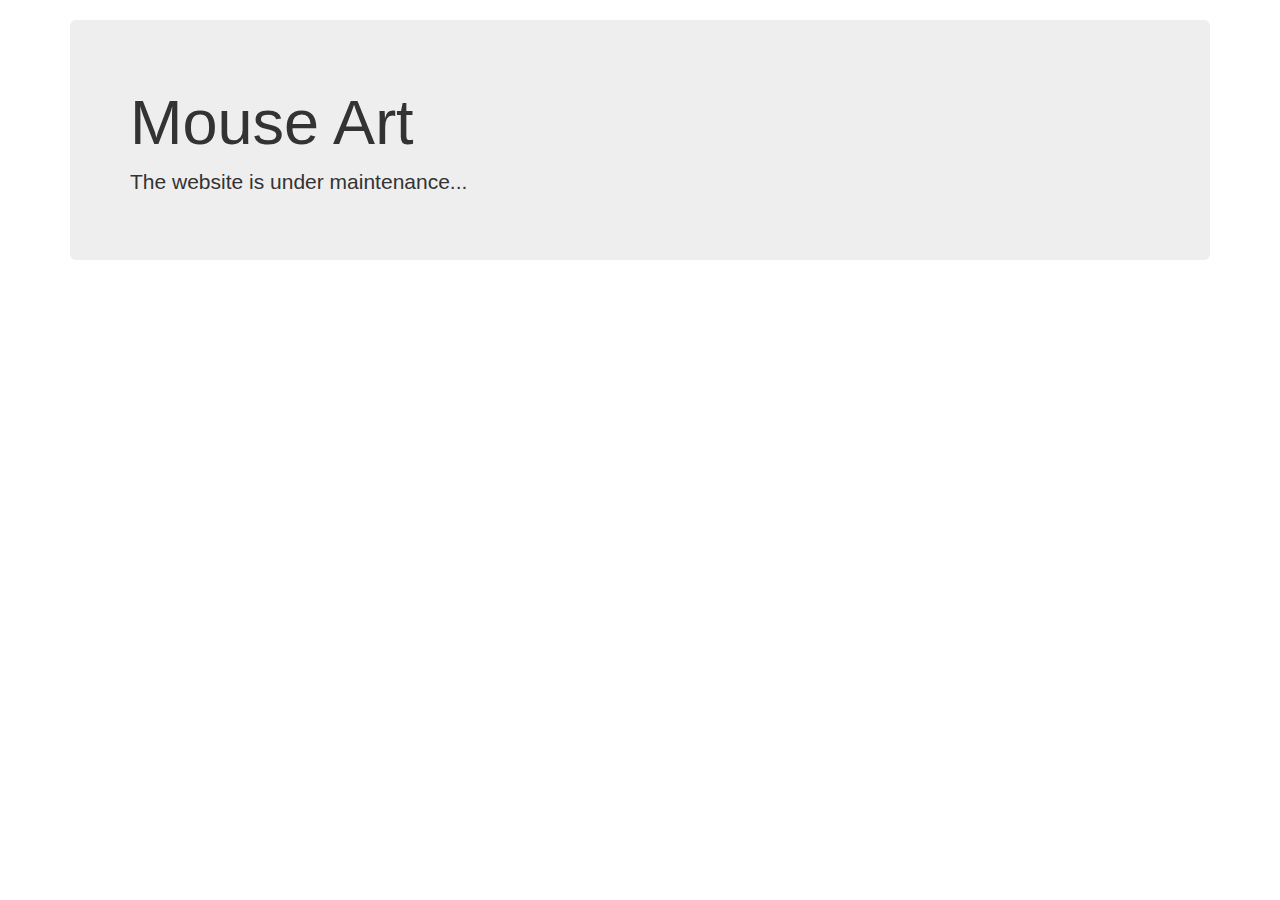
<file: index.html>
<!DOCTYPE html>
<html>
<head lang="en">
    <meta charset="UTF-8">
    <title>Mouse Art</title>
    <link href="css/bootstrap.min.css" rel="stylesheet">
</head>
<body>
<br>
<div class="container">
    <div class="jumbotron">
        <h1>Mouse Art</h1>
        <p class="lead">The website is under maintenance...</p>
    </div>
</div>
</body>
</html>
</file>
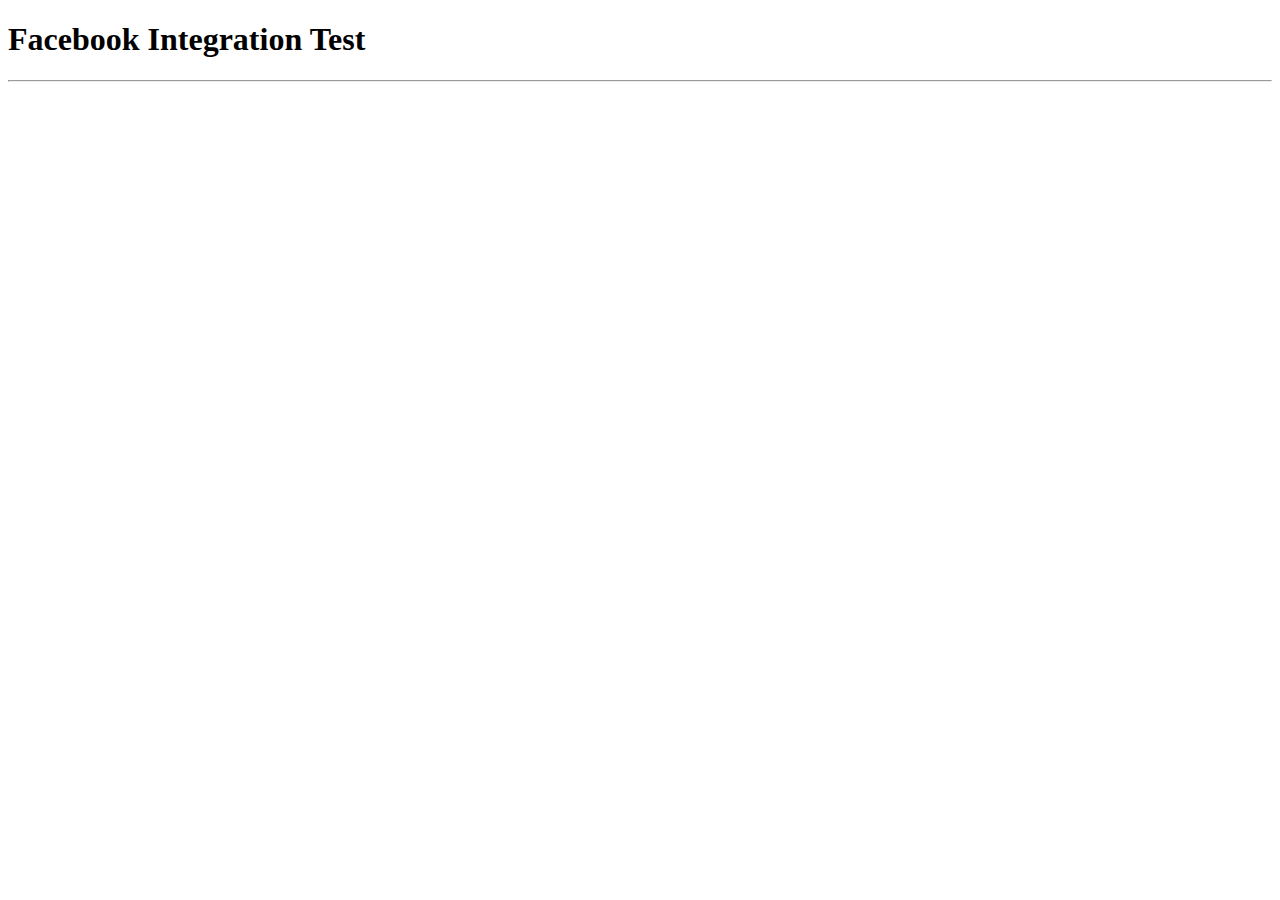
<file: experiment/fb8/index.html>
<!DOCTYPE html>
<html>
<head lang="en">
    <meta charset="UTF-8">
    <title>Facebook Integration Test</title>
</head>
<body>
<script>
    window.fbAsyncInit = function() {
        FB.init({
            appId      : '1086609404691415',
            xfbml      : true,
            version    : 'v2.4'
        });
    };

    (function(d, s, id){
        var js, fjs = d.getElementsByTagName(s)[0];
        if (d.getElementById(id)) {return;}
        js = d.createElement(s); js.id = id;
        js.src = "//connect.facebook.net/en_US/sdk.js";
        fjs.parentNode.insertBefore(js, fjs);
    }(document, 'script', 'facebook-jssdk'));
</script>

<h1>Facebook Integration Test</h1>
<div
        class="fb-like"
        data-share="false"
        data-width="450"
        data-show-faces="true">
</div>
<hr>

</body>
</html>
</file>
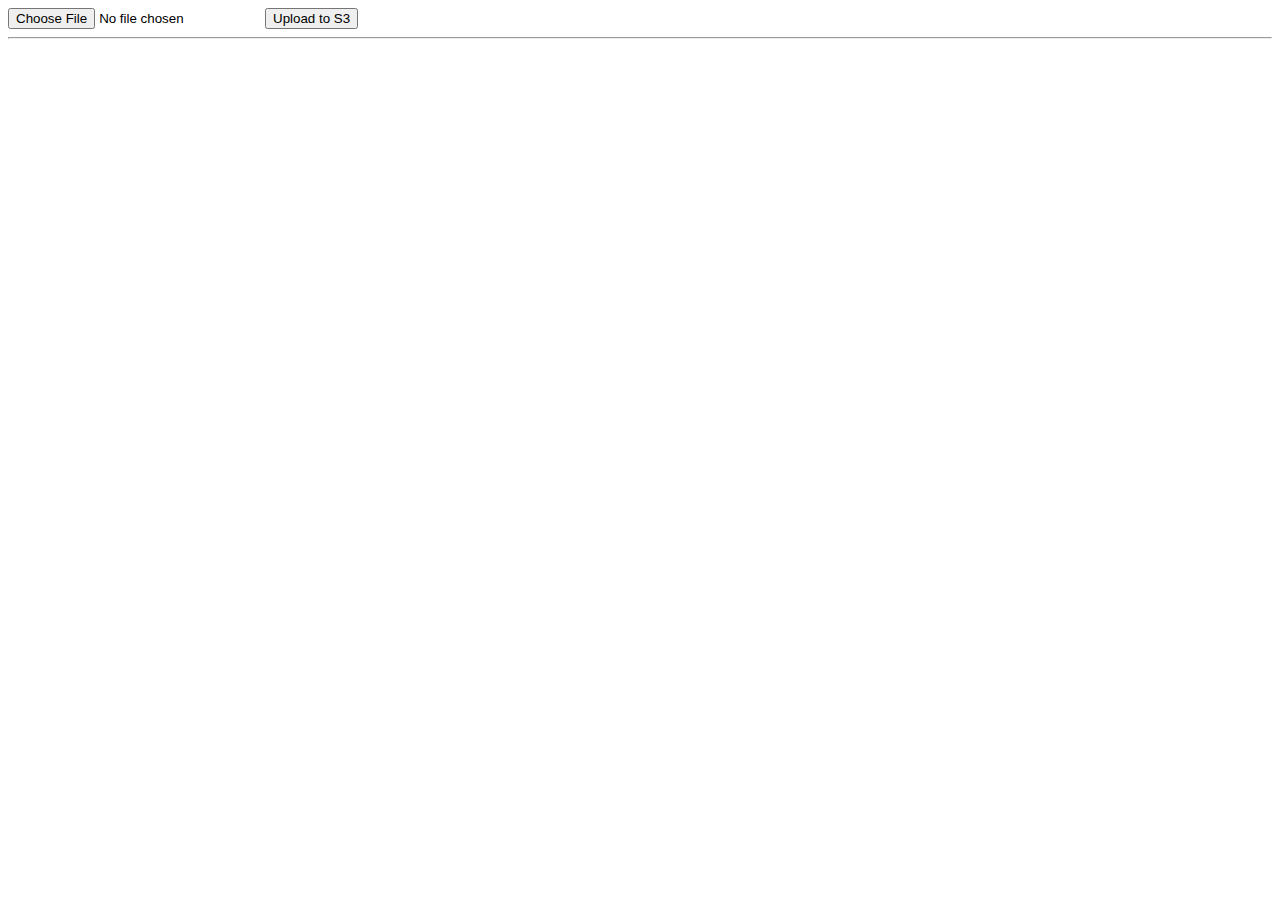
<file: experiment/fb8/s3.html>
<!DOCTYPE html>

<html>

<head>

    <title>AWS SDK for JavaScript - Sample Application</title>

    <script src="https://sdk.amazonaws.com/js/aws-sdk-2.1.12.min.js"></script>

</head>

<body>

<input type="file" id="file-chooser"/>

<button id="upload-button" style="">Upload to S3</button>

<div id="results"></div>

<div id="fb-root"></div>

<hr>
<div id="status">
</div>

<script type="text/javascript">

    // This is called with the results from from FB.getLoginStatus().
    function statusChangeCallback(response) {
        console.log('statusChangeCallback');
        console.log(response);
        // The response object is returned with a status field that lets the
        // app know the current login status of the person.
        // Full docs on the response object can be found in the documentation
        // for FB.getLoginStatus().
        if (response.status === 'connected') {
            // Logged into your app and Facebook.
            testAPI();

            // code moved here since FB.login has apparently no effect!
            console.log("configure bucket...");
            bucket.config.credentials = new AWS.WebIdentityCredentials({
                ProviderId: 'graph.facebook.com',
                RoleArn: roleArn,
                WebIdentityToken: response.authResponse.accessToken
            });

            fbUserId = response.authResponse.userID;
            console.log("SHOW BUTTON NOW (in statusChangeCallback)");
            button.style.display = 'block';

        } else if (response.status === 'not_authorized') {
            // The person is logged into Facebook, but not your app.
            document.getElementById('status').innerHTML = 'Please log ' +
            'into this app.';
        } else {
            // The person is not logged into Facebook, so we're not sure if
            // they are logged into this app or not.
            document.getElementById('status').innerHTML = 'Please log ' +
            'into Facebook.';
        }
    }

    // Here we run a very simple test of the Graph API after login is
    // successful.  See statusChangeCallback() for when this call is made.
    function testAPI() {
        console.log('Welcome!  Fetching your information.... ');
        FB.api('/me', function(response) {
            console.log('Successful login for: ' + response.name);
            document.getElementById('status').innerHTML =
                    'Thanks for logging in, ' + response.name + '!';

        });
    }

    var appId = '1086609404691415';
    var roleArn = 'arn:aws:iam::951591883841:role/fbtest-role';
    var bucketName = 'mouseart-test';
    AWS.config.region = 's3-eu-west-1';

    var fbUserId;

    var bucket = new AWS.S3({
        params: {
            Bucket: bucketName
        }
    });

    var fileChooser = document.getElementById('file-chooser');
    var button = document.getElementById('upload-button');
    var results = document.getElementById('results');

    button.addEventListener('click', function () {

        var file = fileChooser.files[0];

        if (file) {
            results.innerHTML = '';

            //Object key will be facebook-USERID#/FILE_NAME
            var objKey = 'facebook-' + fbUserId + '/' + file.name;
            var params = {
                Key: objKey,
                ContentType: file.type,
                Body: file,
                ACL: 'public-read'
            };

            bucket.putObject(params, function (err, data) {
                if (err) {
                    results.innerHTML = 'ERROR: ' + err;
                } else {
                    listObjs();
                }
            });
        } else {
            results.innerHTML = 'Nothing to upload.';
        }
    }, false);

    function listObjs() {
        console.log("listObjs...");
        var prefix = 'facebook-' + fbUserId;
        bucket.listObjects({
            Prefix: prefix
        }, function (err, data) {
            if (err) {
                results.innerHTML = 'ERROR: ' + err;
            } else {
                var objKeys = "";
                data.Contents.forEach(function (obj) {
                    objKeys += obj.Key + "<br>";
                });
                results.innerHTML = objKeys;
            }
        });

    }

    /*!

     * Login to your application using Facebook.

     * Uses the Facebook SDK for JavaScript available here:

     * https://developers.facebook.com/docs/javascript/gettingstarted/

     */

    window.fbAsyncInit = function () {
console.log("fbAsyncInit");

        FB.init({

            appId: appId,
            cookie     : true,
            version    : 'v2.2'

        });

        FB.getLoginStatus(function(response) {
            statusChangeCallback(response);
        });

console.log("FB.login...");
        FB.login(function (response) {
console.log("FB.login");
            bucket.config.credentials = new AWS.WebIdentityCredentials({
                ProviderId: 'graph.facebook.com',
                RoleArn: roleArn,
                WebIdentityToken: response.authResponse.accessToken
            });

            fbUserId = response.authResponse.userID;
console.log("SHOW BUTTON NOW");
            button.style.display = 'block';

        });

    };

    // Load the Facebook SDK asynchronously

    (function (d, s, id) {

        var js, fjs = d.getElementsByTagName(s)[0];

        if (d.getElementById(id)) {

            return;

        }

        js = d.createElement(s);

        js.id = id;

        js.src = "//connect.facebook.net/en_US/sdk.js";

        fjs.parentNode.insertBefore(js, fjs);

    }(document, 'script', 'facebook-jssdk'));

</script>

</body>

</html>
</file>
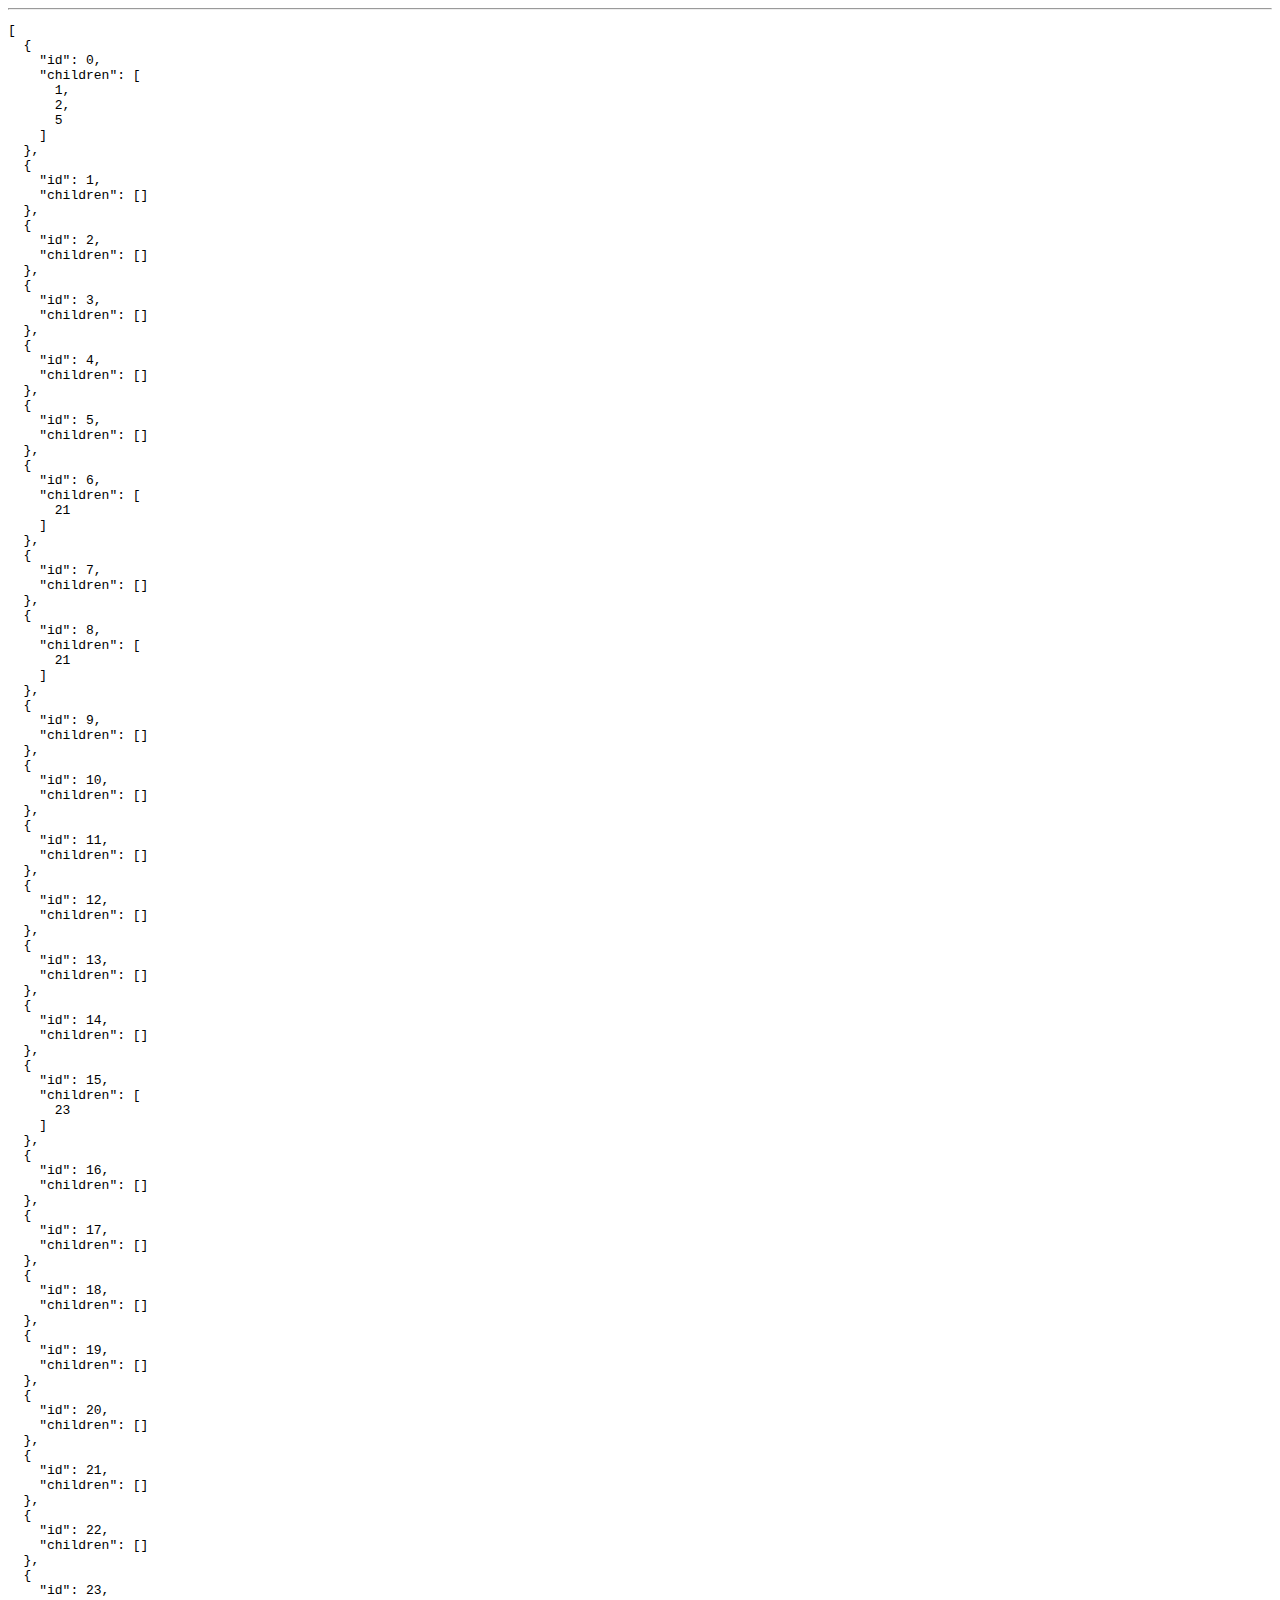
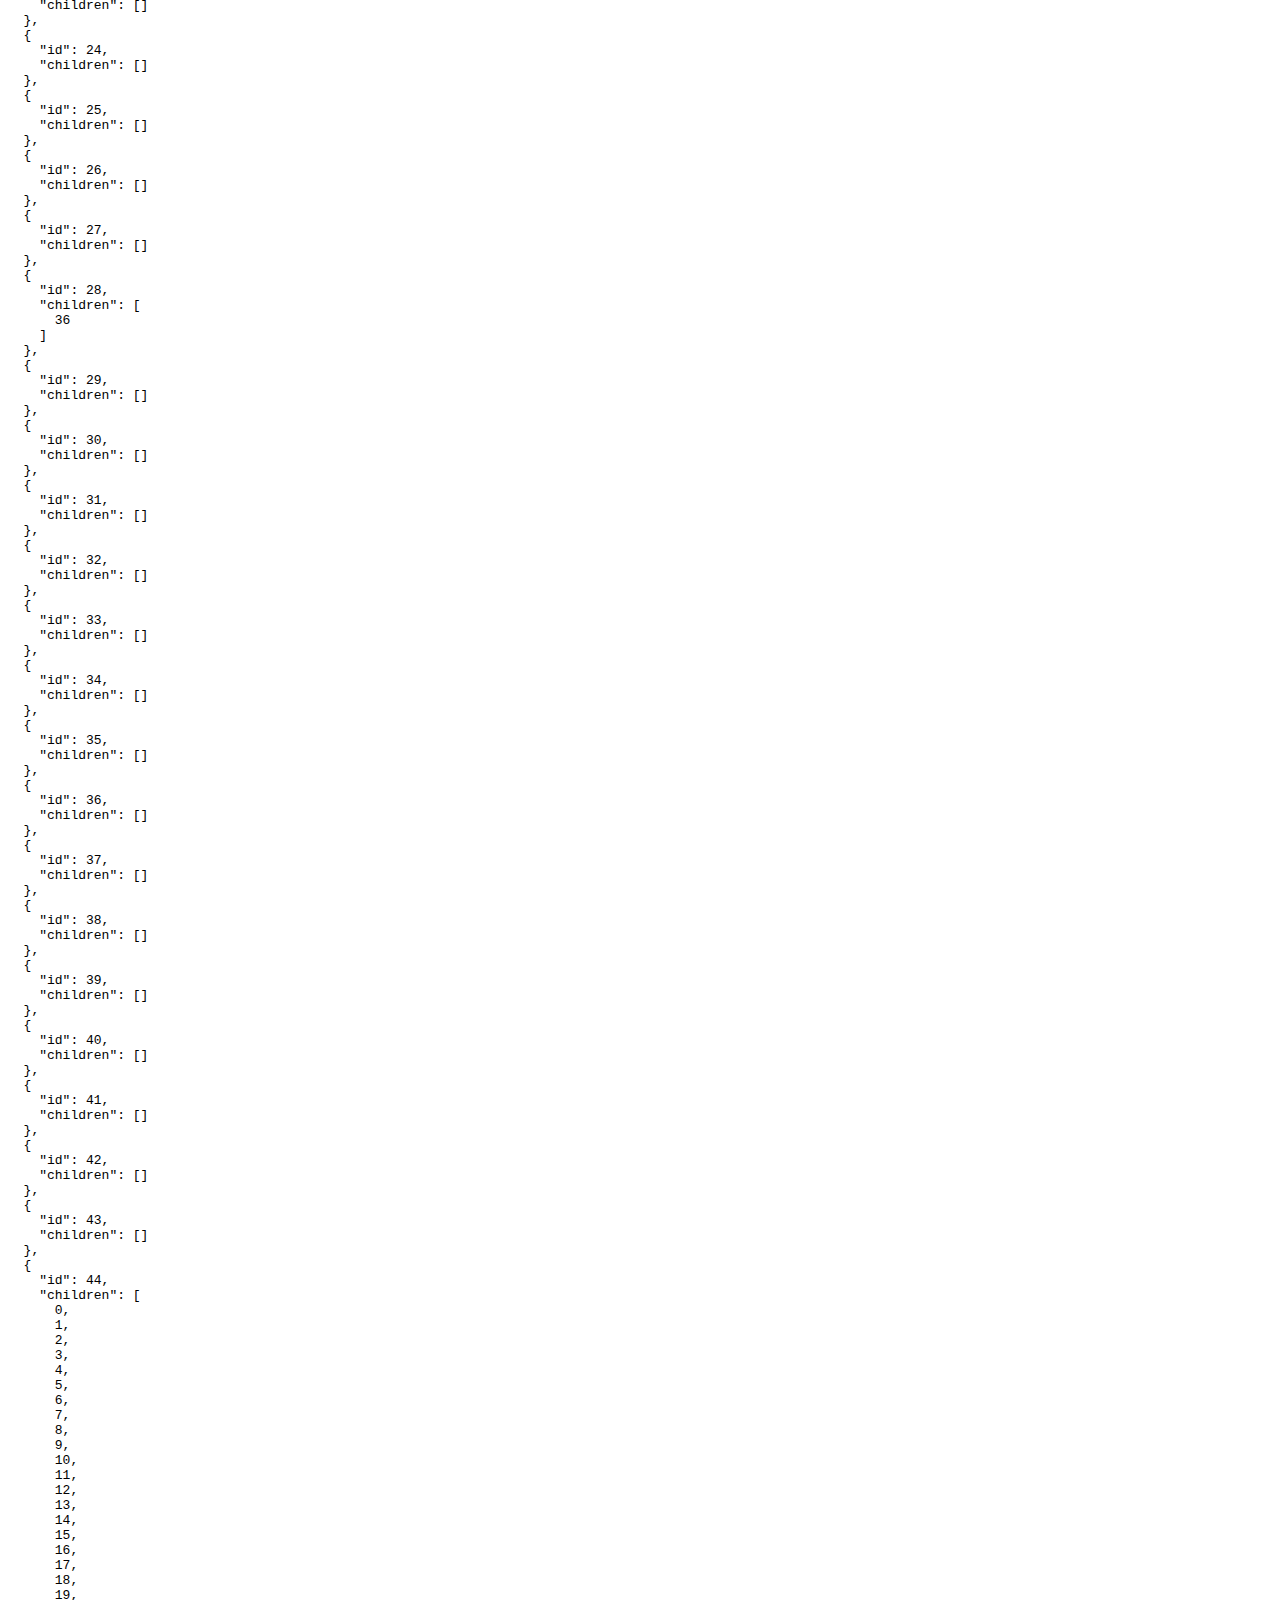
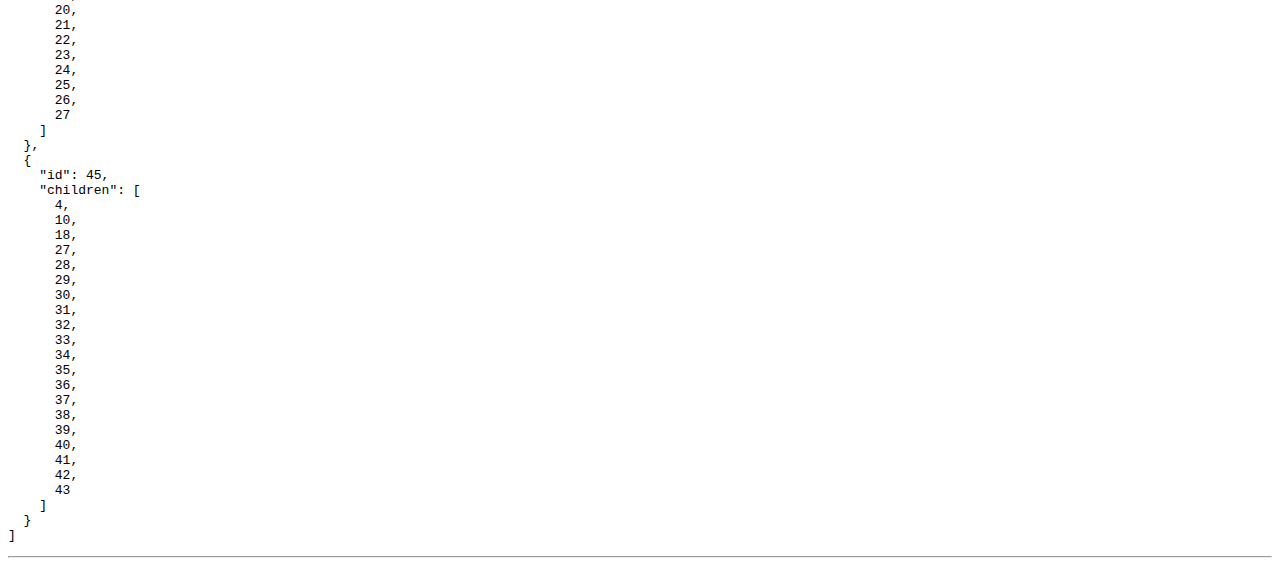
<file: experiment/PizzaMonti/v1/graph.html>
<!DOCTYPE html>
<html>
<head lang="en">
    <meta charset="UTF-8">
    <title>Pizza Finder</title>
    <link rel="stylesheet" href="pizza.css">
    <script src="vendor/lodash.js"></script>
    <script src="vendor/angular.min.js"></script>
    <script src="PizzaFinder.module.js"></script>
    <script src="pizzaGraphController.js"></script>
    <script src="pizzaFactory.js"></script>
    <script src="pizzaGraphFactory.js"></script>
</head>
<body ng-app="PizzaFinder">

<div ng-controller="pizzaGraphController as vm" ng-switch="vm.loaded">

    <hr>
    <div ng-switch-when="loaded">

        <pre>{{ vm.parent2child | json}}</pre>

    </div>

    <div ng-switch-default>Chargement...</div>

    <hr>



</div>



</body>
</html>
</file>
<file: experiment/PizzaMonti/v1/pizza.css>
.isWished {
    background-color: yellow;
}
.isExcluded {
    background-color: red;
}
</file>
